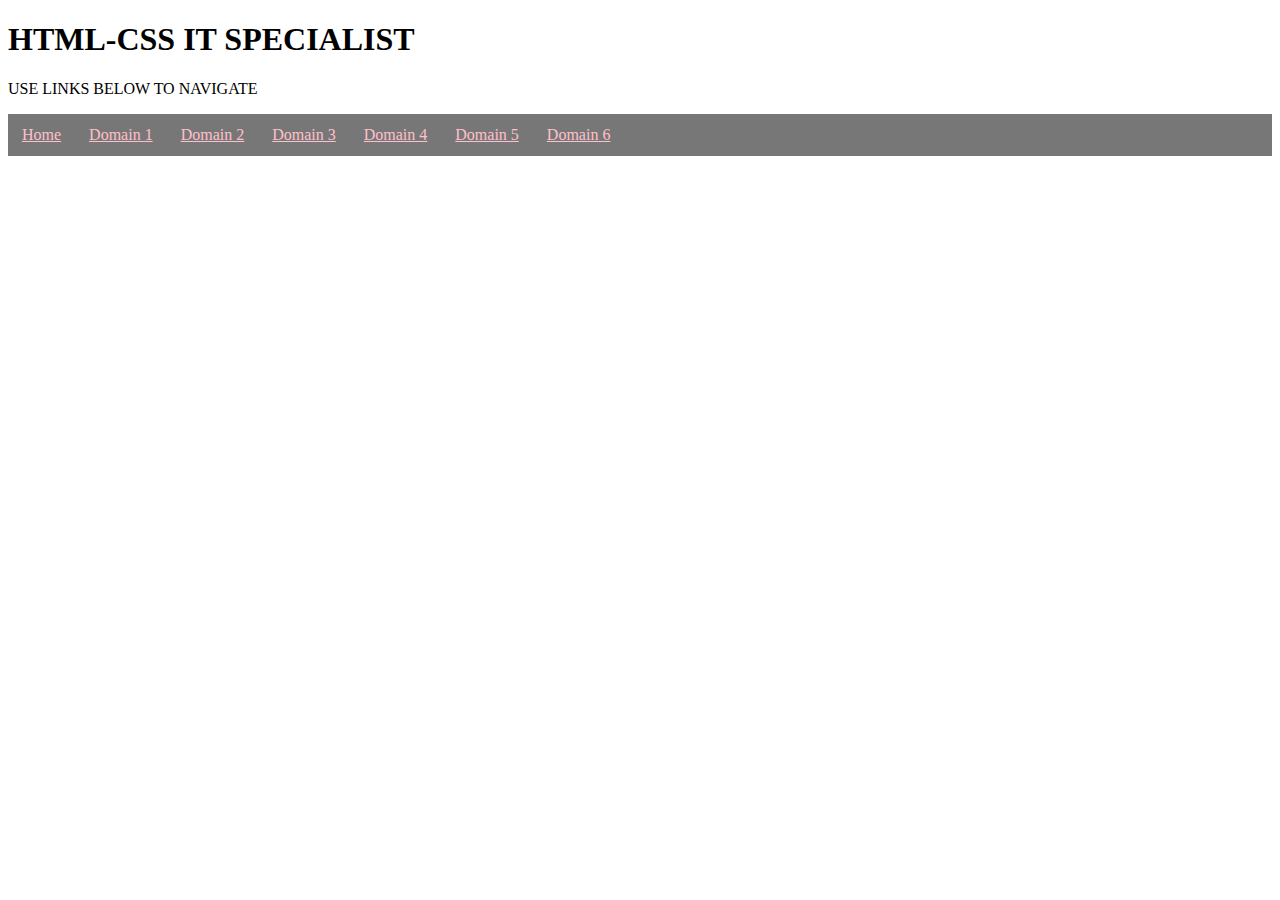
<file: INDEX.html>
<!DOCTYPE html>
<html>
  <head>
    <title> IT Specialist HTML-CSS Certification </title>
    <link rel="stylesheet" type="text/css" href="style1.css" />
    <!--Comment in HTML -->
    <style>
      /* comments in css */
    </style>
  </head>
  <body>
    <div class="banner">
      <h1>HTML-CSS IT SPECIALIST</h1>
      <p>USE LINKS BELOW TO NAVIGATE</p>
    </div>
    
    <div class="navi">
      <ul>
        <li><a href="../">Home</a></li>
        <li class="dropDown">
          <a href="javascript:void(0)" class="dropBtn">Domain 1</a>
            <div class="dropDown-content">
              <a href="Domain%201/MusicStore1/11a-scripts.html">Script Tag</a>
              <a href="Domain%201/MusicStore1/11c-scripts.html">NoScript Tag</a>
            </div>
        </li>

        <li class="dropdDown">
      <a href="javascript:void(0)" class="dropBtn">Domain 2</a>
    <div class="dropDown-content">
      <a href="">link</a>
      <a href="">link</a>
    </div>
    
    </li>
    <li class="dropdDown">
      <a href="javascript:void(0)" class="dropBtn">Domain 3</a>
    <div class="dropDown-content">
      <a href="">link</a>
      <a href="">link</a>
    </div></li>
    <li class="dropdDown"> <a href="javascript:void(0)" class="dropBtn">Domain 4</a>
    <div class="dropDown-content">
      <a href="">link</a>
      <a href="">link</a>
    </div></li>
    <li class="dropdDown"> <a href="javascript:void(0)" class="dropBtn">Domain 5</a>
    <div class="dropDown-content">
      <a href="">link</a>
      <a href="">link</a>
    </div> </li>
    <li class="dropdDown"> <a href="javascript:void(0)" class="dropBtn">Domain 6</a>
    <div class="dropDown-content">
      <a href="">link</a>
      <a href="">link</a>
    </div></li>
      </ul>
    </div>
    
    <div class="container"></div>

    



    
    <script>
      // single line comment in JavaScript
      /* 
      Multiline       comments 
      in Javascript
      */
    </script>
  </body>
</html>
</file>
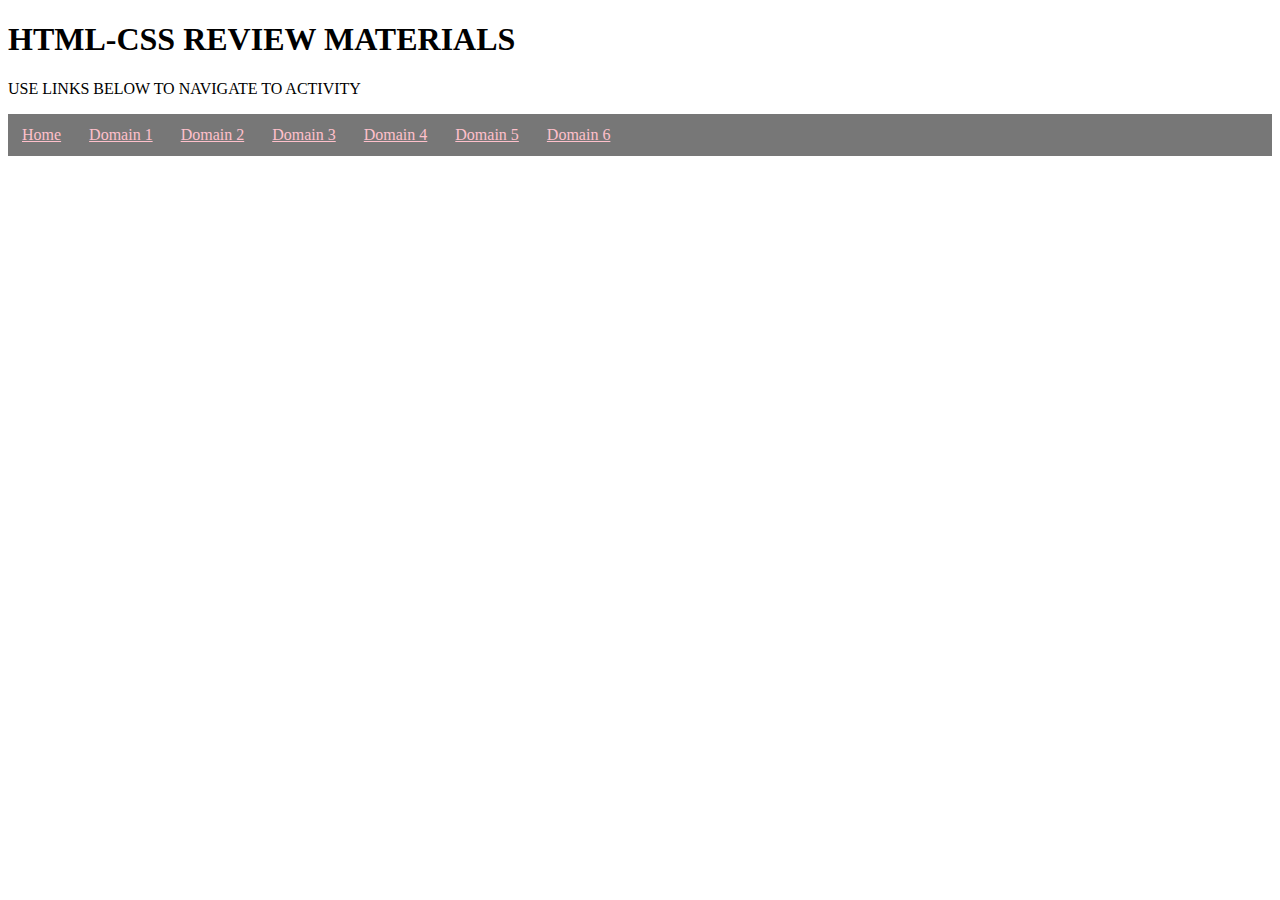
<file: index.html>
<!DOCTYPE html>
<html>
  <head>
    <title> IT Speacialist HTML/CSS Certification </title>
    <!-- Comment in HTML gor in between these tags -->
    <script>
      /* Comment for multiple lines in 
      Script are written like this 
      */
      // single line comment in JavaScript
    </script>
    <!--This is a link to an external CSS file-->
    <link rel="stylesheet" type="text/css" href="style.css">
    <!-- interna CSS goes inside a style tage see bellow-->
    <style>
     /* comments in CSS */ 
    </style>
  </head>
  <body>
<div class="banner">
  <h1>HTML-CSS REVIEW MATERIALS</h1>
  <p> USE LINKS BELOW TO NAVIGATE TO ACTIVITY</p>
</div>
    
<div class="navi">
 <ul>
  <li><a href="../">Home</a></li>
  <li class="dropdDown">
    <a href="javascript:void(0)" class="dropBtn">Domain 1</a>
    <div class="dropDown-content">
      <a href="Domain 1/MusicStore1/11a-scripts.html">Script Tag</a>
      <a href="Domain 1/MusicStore1/11c-scripts.html">NoScript Tag</a>
    </div>
  </li>
    <li class="dropdDown">
      <a href="javascript:void(0)" class="dropBtn">Domain 2</a>
    <div class="dropDown-content">
      <a href="">link</a>
      <a href="">link</a>
    </div>
    
    </li>
    <li class="dropdDown">
      <a href="javascript:void(0)" class="dropBtn">Domain 3</a>
    <div class="dropDown-content">
      <a href="">link</a>
      <a href="">link</a>
    </div></li>
    <li class="dropdDown"> <a href="javascript:void(0)" class="dropBtn">Domain 4</a>
    <div class="dropDown-content">
      <a href="">link</a>
      <a href="">link</a>
    </div></li>
    <li class="dropdDown"> <a href="javascript:void(0)" class="dropBtn">Domain 5</a>
    <div class="dropDown-content">
      <a href="">link</a>
      <a href="">link</a>
    </div> </li>
    <li class="dropdDown"> <a href="javascript:void(0)" class="dropBtn">Domain 6</a>
    <div class="dropDown-content">
      <a href="">link</a>
      <a href="">link</a>
    </div></li>
</ul>
  
</div>
    
<div class="container"></div>
    
  </body>
</html>
</file>
<file: style1.css>
ul{
  list-style-type:none;
  margin:0;
  padding:0;
  overflow:hidden;
  background-color:#777;
}
li{
  float:left;
}
li a, .dropBtn{
  display: inline-block;
  color: pink;
  text-align:center;
  padding: 12px 14px;
}
li a:hover, .dropDown:hover .dropBtn {
  background-color: red;
}
li.dropDown{
  display:inline-block;
}
.dropDown-content{
  display:none;
  position:absolute;
  background-color:#f9f9f9;
  min-width:160px;
  box-shadow: 0px 8px 16px 0px rgba(1,0,1,0.3);
  z-index:1;
}

.dropDown-content a{
  color:black;
  display:block;
  text-align:left;
}
.dropDown-content a:hover{
  background-color:#f1f2f1;
  color:pink;
}
.dropDown:hover .dropDown-content{
  display:block;
}
</file>
<file: style.css>
ul{
  list-style-type:none;
  margin:0;
  padding:0;
  overflow:hidden;
  background-color:#777;
}
li{
  float:left;
}
li a, .dropBtn{
  display: inline-block;
  color: pink;
  text-align:center;
  padding: 12px 14px;
}
li a:hover, .dropDown:hover .dropBtn {
  background-color: red;
}
li.dropDown{
  display:inline-block;
}
.dropDown-content{
  display:none;
  position:absolute;
  background-color:#f9f9f9;
  min-width:160px;
  box-shadow: 0px 8px 16px 0px rgba(1,0,1,0.3);
  z-index:1;
}

.dropDown-content a{
  color:black;
  display:block;
  text-align:left;
}
.dropDown-content a:hover{
  background-color:#f1f2f1;
  color:pink;
}
.dropDown:hover .dropDown-content{
  display:block;
}
</file>
